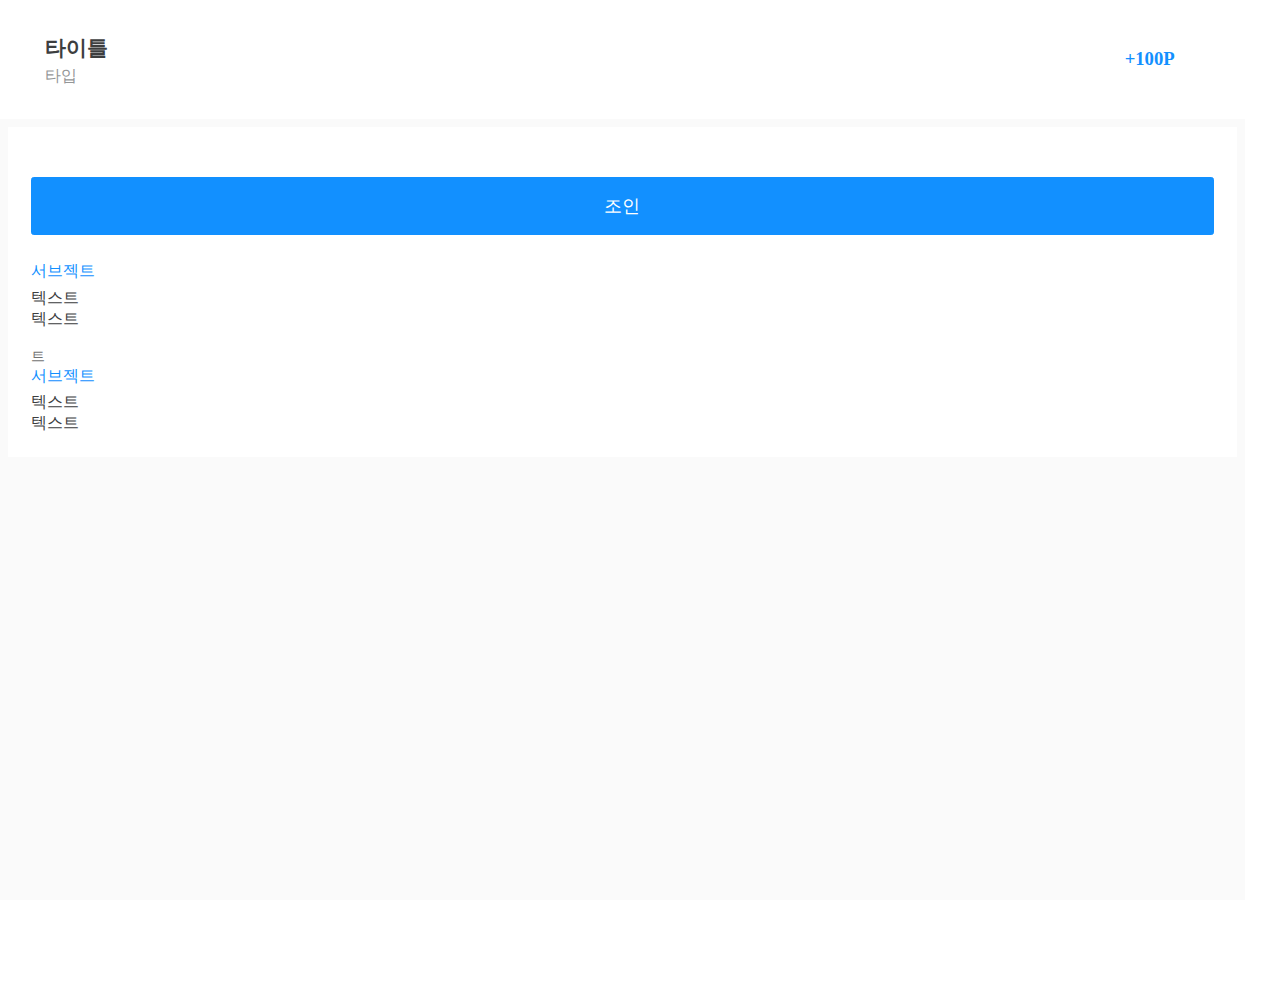
<file: local.html>
<html lang="en"><head>
    <meta charset="UTF-8">
    <meta name="viewport" content="width=device-width, initial-scale=1, maximum-scale=1.0, user-scalable=no">
    <title>Bridge</title>
    <link href="./temp.css" rel="stylesheet" type="text/css" media="all">
    
</head>
<body>
    
        <div class="header">
            <p class="points">  +100P  </p>
            <div class="container">
                <p class="title">타이틀</p>
                <p class="type">타입</p>
            </div>
        </div>
        <div class="main">
            <div class="main-container">
                
                    <button id="join"><div>조인</div></button>
                
                <article>
                    <span id="desc">
                        
                            <div class="subject">서브젝트</div>
                        
                    
                        
                            <div class="text">텍스트</div>
                        
                    
                        
                            <div class="text">텍스트</div>
                        
                    
                        
                            <br>
                       트
                    
                        
                            <div class="subject">서브젝트</div>
                        
                    
                        
                            <div class="text">텍스트</div>
                        
                    
                        
                            <div class="text">텍스트</div>
                        
                    </span>
                </article>
            </div>
        </div>
    

</body></html>
</file>
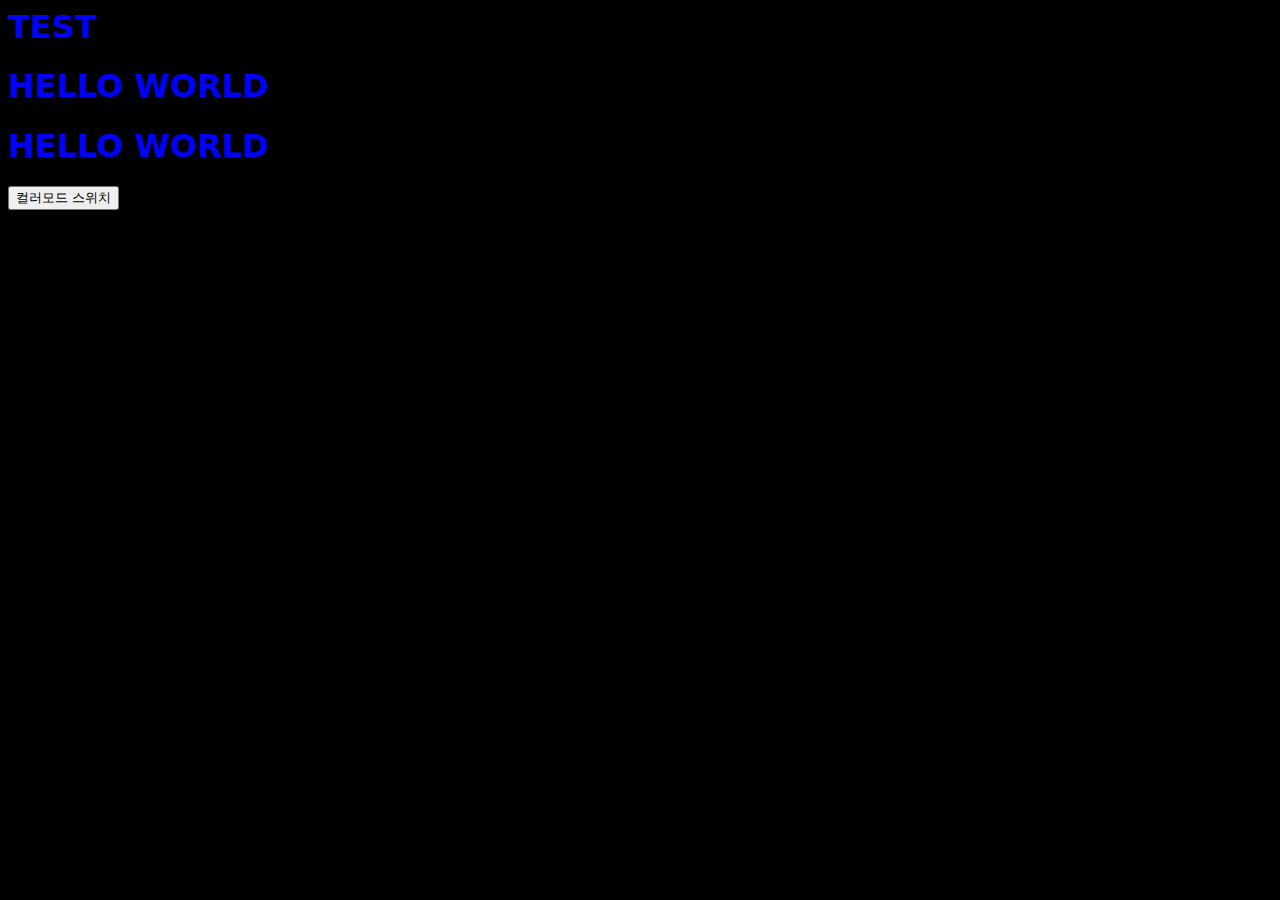
<file: test.html>
<html>

<head>
    <style>
        .dark-example-03-wrapper {
            --bg-color: black;
            --text-color: white;
            --h1-color: blue;
        }

        .dark-example-03-wrapper.light {
            --bg-color: white;
            --text-color: black;
            --h1-color: red;
        }

        body {
            background: var(--bg-color);
            color: var(--text-color);
            font: 100% system-ui;
        }

        h1 {
            color: var(--h1-color);
        }

    </style>
</head>

<body class="dark-example-03-wrapper">
    <h1>TEST</h1>
    <h1>HELLO WORLD</h1>
    <h1 class="main">HELLO WORLD</h1>
    <button class="dark-example-03-btn" onclick="(function(){
        const el = document.querySelector('.dark-example-03-wrapper');
        const isLightMode = el.classList.contains('light');
        if(isLightMode){
          el.classList.remove('light');
          el.classList.add('dark')
        } else {
          el.classList.remove('dark');
          el.classList.add('light')
        }
        return false;
    })();return false;">컬러모드 스위치</button>
</body>

</html>
</file>
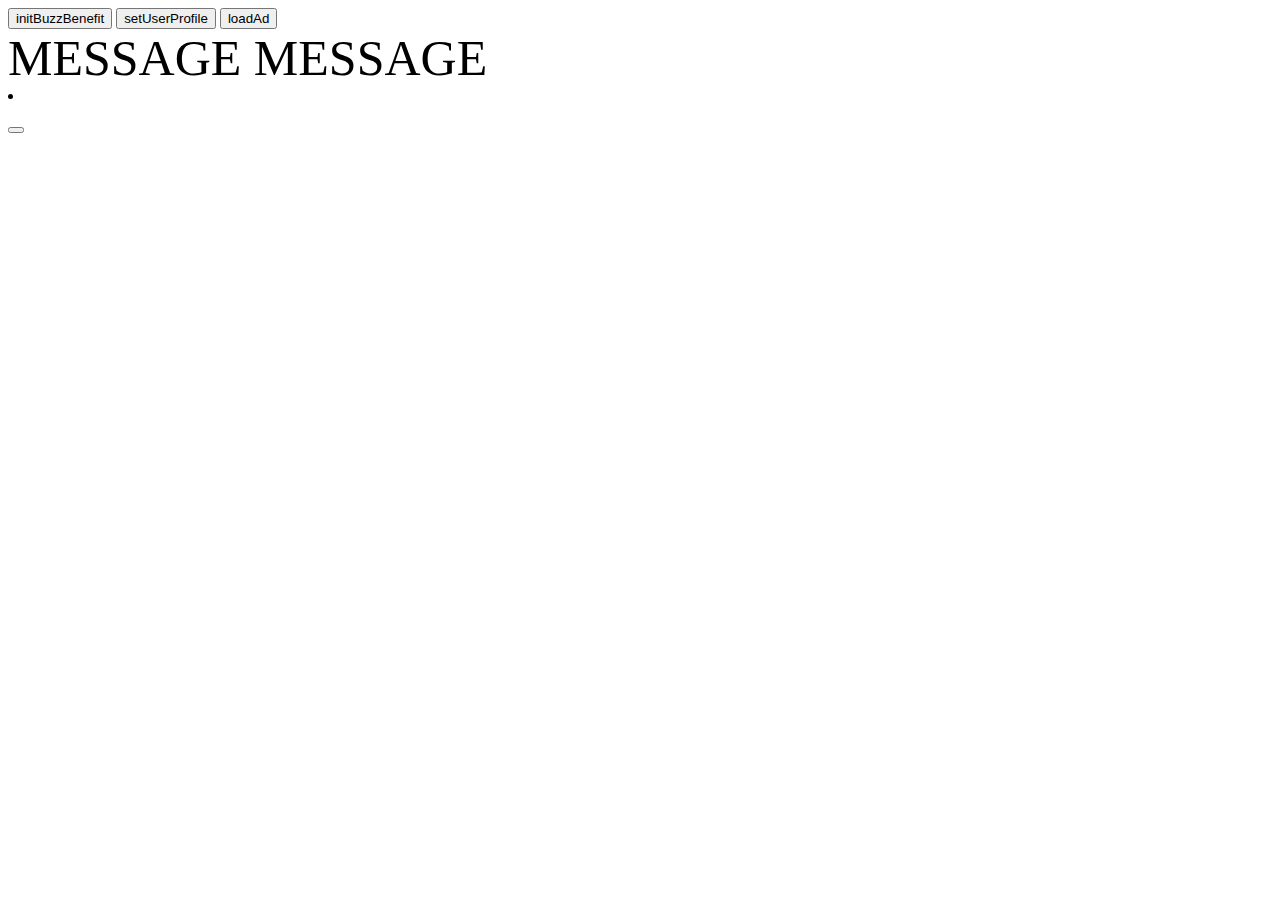
<file: web-js.html>
<html>

<head>
    <script src="https://buzz-js.buzzvil.com/buzzad-benefit-sdk/1.3.1/buzzad-benefit-sdk.js">
    </script>

    <script>
        function getAppId() {
            var ANDROID_APP_ID = '217456794281463';
            var IOS_APP_ID = 'IOS_APP_ID';

            switch (BuzzAdBenefit.platform) {
                case 'android':
                    return ANDROID_APP_ID;
                case 'ios':
                    return IOS_APP_ID;
                default:
                // not supported platform
            }
        }

        function populateAd(nativeAd) {
            const errortext = document.getElementById('message');
            const adListener = {
                onImpressed: function (placementView, nativeAd) {
                    errortext.innerText = 'ON IMPRESSED: The ad is impressed.'
                    console.log('ON IMPRESSED: The ad is impressed.');
                },
                onClicked: function (placementView, nativeAd) {
                    errortext.innerText = 'ON CLICKED: The ad is clicked.'
                    console.log('ON CLICKED: The ad is clicked.');
                },
                onRewardRequested: function (placementView, nativeAd) {
                    errortext.innerText = 'ON REWARD REQUESTED: Reward is requested.'
                    console.log('ON REWARD REQUESTED: Reward is requested.');
                },
                onRewarded: function (placementView, nativeAd, result) {
                    errortext.innerText = 'ON REWARDED: The result of Reward: ' + result
                    console.log('ON REWARDED: The result of Reward: ' + result);
                },
                onParticipated: function (placementView, nativeAd) {
                    errortext.innerText = 'ON PARTICIPATED: The ad is set to particiated.'
                    console.log('ON PARTICIPATED: The ad is set to particiated.');
                    updateCtaView(element.getElementsByClassName('cta')[0], nativeAd);  // 아래에서 설명
                },
                onVideoError: function (placementView, nativeAd, errorCode, errorMessage) {
                    errortext.innerText = 'ON VIDEO ERROR: An error is detected: ' + errorCode + '\n' + errorMessage
                    console.error('ON VIDEO ERROR: An error is detected: ' + errorCode + '\n' + errorMessage);
                },
            };

            const placementView = document.getElementById('placement1');
            BuzzAdBenefit.registerNativeAd(nativeAd, placementView, adListener);
            renderAd(placementView, nativeAd);  // 광고 구성요소를 DOM에 추가하여 화면에 표시
        }

        function renderAd(placementView, nativeAd) {
            placementView.style.display = '';
            placementView.getElementsByClassName('icon')[0].setAttribute('src', nativeAd.iconUrl);
            placementView.getElementsByClassName('title')[0].innerHTML = nativeAd.title;
            placementView.getElementsByClassName('description')[0].innerHTML = nativeAd.description;

            updateCtaView(placementView.getElementsByClassName('cta')[0], nativeAd);
        }

        function hideAd() {
            const placementView = document.getElementById('placement1');
            placementView.style.display = 'none';
        }

        function updateCtaView(ctaView, nativeAd) {
            var ctaTextHeader = '';
            if (nativeAd.reward) {
                if (nativeAd.participated) {
                    // CtaView의 디자인을 '이미 참여하여 리워드 지급 불가능 상태'로 표시
                } else {
                    // CtaView의 디자인을 '참여 시 리워드 지급 가능 상태'로 표시
                    ctaTextHeader = '+' + nativeAd.reward + ' ';
                }
            } else {
                // CtaView의 디자인을 '지급 가능한 리워드 없음' 상태로 표시
            }
            ctaView.innerText = ctaTextHeader + nativeAd.callToAction;
        }

        function initBuzzBenefit() {
            const errortext = document.getElementById('message');
            errortext.innerText = "INIT BuzzBenefit"
            BuzzAdBenefit.init({
                appId: getAppId()
            });

        }

        function setUserProfile() {
            BuzzAdBenefit.setUserProfile({
                userId: 'SAMPLEUSER',
                gender: BuzzAdBenefit.Gender.FEMALE,
                birthYear: 1980
            });
        }

        function loadAd() {
            const errortext = document.getElementById('message');
            errortext.innerText = "Load Ad"
            BuzzAdBenefit.ensureAuthenticated
                .then(() => {
                    return BuzzAdBenefit.loadAd({
                        unitId: {
                            android: '281565624887024',
                            ios: '453995955032448', // 아이폰 앱에서는 광고를 요청하지 않는 경우 생략 가능
                        }
                    });
                }).then((nativeAd) => {
                    console.log('An ad is loaded!');
                    populateAd(nativeAd); // 광고 표시			
                }).catch((e) => {
                    const errortext = document.getElementById('message');
                    if (e.message === 'EMPTY_RESPONSE') {
                        errortext.innerText = 'NO FILL'
                        console.log('NO FILL');
                    } else {
                        errortext.innerText = 'An error is detected while loading ad: ' + e.message
                        console.error('An error is detected while loading ad: ' + e.message);
                    }
                    hideAd();
                });
        }

    </script>
</head>

<body>
    <input type='button' onClick='initBuzzBenefit()' value='initBuzzBenefit' width="100px" height="100px" />
    <input type='button' onClick='setUserProfile()' value='setUserProfile' width="100px" height="100px" />
    <input type='button' onClick='loadAd()' value='loadAd' width="100px" height="100px" />
    <div id="message" style="font-size: 50px">MESSAGE MESSAGE</div>
    <li class="post native-ad" id="placement1">
        <div class="buzz-mediaview clickable">
        </div>
        <div class="info">
            <div class="icon-wrapper clickable">
                <img class="icon">
            </div>
            <h5 class="title clickable"></h5>
        </div>
        <div class="description">
        </div>
        <div class="button-wrapper">
            <button class="cta clickable"></button>
        </div>
    </li>
</body>

</html>
</file>
<file: temp.css>
:root {
    --background-emphasis: #FAFAFA;
    --background-base: #FFFFFF;
    --background_seperator: #F1F2F3;
    --text-base:#3D3E3F;
    --text-assistive:#949697;
    --text-deem: #FFFFFF;
    --primary-base: #1290FF;
}
  
@media (prefers-color-scheme: dark) {
    :root {
        --background-emphasis: #16181A;
        --background-base: #1D2126;
        --background-seperator: #15181D;
        --text-base:#D2D3D4;
        --text-assistive:#999B9D;
        --text-deem: #FFFFFF;
    }
}

html,
body {
    background-color: var(--background-base);
    font-family: roboto;
    font-size: 12pt;
    height: 100%;
    margin: 0px;
    max-height: 100%;
    max-width: 100%;
    overflow-x: hidden;
    padding: 0px;
    width: 100%;
}
.header {
    border-bottom: 1pt var(--background-seperator) solid;
    display: inline-block;
    max-width: 90%;
    padding: 17pt 17pt 17pt 17pt;
    width: 90%;
}
.center {
    justify-content: center;
}
.header > .icon {
    float: left;
    height: 40pt;
    max-height: 40pt;
    max-width: 40pt;
    padding-top: 6pt;
    width: 40pt;
}
.header > .container {
    max-width: 70%;
    padding: 6pt;
    width: 70%;
}
.header > .container > p {
    margin: 0px;
    overflow: hidden;
    padding: 2px 0px 2px 14px;
    text-overflow: ellipsis;
    white-space: nowrap;
}

.main {
    background-color: var(--background-emphasis);
    height: 97%;
    padding: 6pt;
    width: 96%;
}
.main > .main-container {
    background-color: var(--background-base);
    margin-bottom: 6pt;
    padding: 17pt;
}

.title {
    color: var(--text-base);
    font-size: 16pt;
    font-weight: bold;
}
.type {
    color: var(--text-assistive);
    font-size: 12pt;
    font-weight: 200;
}
.separator {
    border-bottom: 1px solid var(--background-seperator);
    height: 7pt;
    margin-bottom: 4pt;
}
.points {
    color: var(--primary-base);
    float: right;
    font-size: 14pt;
    font-weight: bold;
    padding-top: 5pt;
}
button {
    background: var(--primary-base);
    border: 1pt solid var(--primary-base);
    border-radius: 2pt;
    color: var(--text-deem);
    cursor: pointer;
    display: inline-block;
    font-size: 1em;
    font-weight: 200;
    margin: 20pt auto;
    max-width: 100%;
    padding: 6pt 0pt;
    text-align: center;
    text-decoration: none;
    width: 100%;
}

button > img {
    height: 14pt;
    margin: 15px 0px 0px 12px;
}
button > div {
    font-size: 1.1em;
    margin: 6pt;
}
article {
    color: #727272;
    font-size: 0.9em;
    text-align: left;
}

.subject {
    color: var(--primary-base);
    font-size: 1.1em;
    margin-bottom: 4pt;
}

.text {
    color: var(--text-base);
    font-size: 1.1em;
}
</file>
